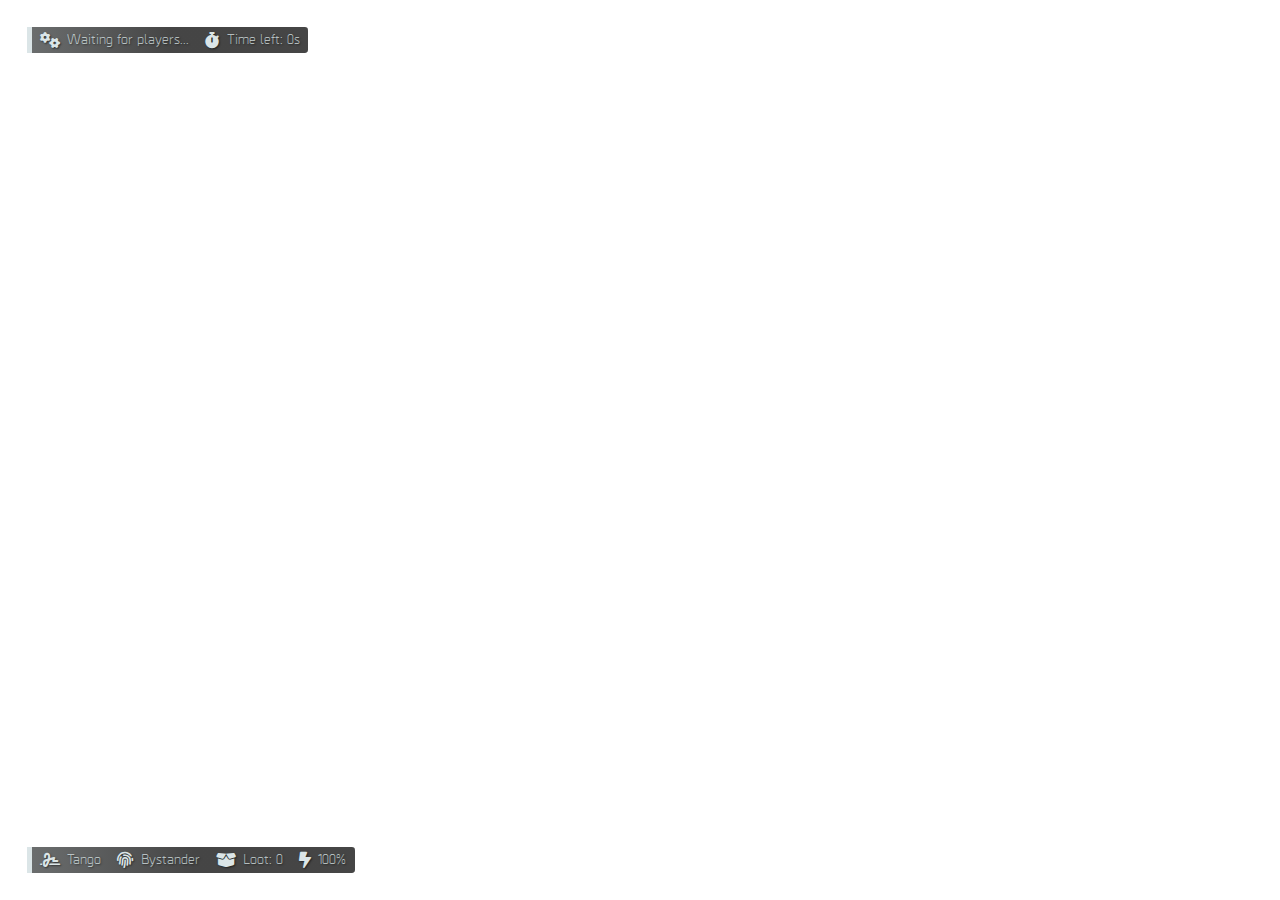
<file: Client/ui/index.html>
<!DOCTYPE html>

<html lang="en">
    <head>
        <meta charset="UTF-8">
        <link rel="stylesheet" href="./style.css">
        <link rel="stylesheet" href="./font_awesome/css/all.css">
    </head>

	<body>
        <div id="target">Target</Target></div>

        <!-- Team Kill Blindness -->
        <div id="tk-blind-screen"></div>

        <!-- Waiting for players -->
        <div id="waiting-players">
            <div id="waiting-players-title">Waiting for players</div>
            <div id="waiting-players-text">0/2</div>
        </div>

        <!-- Misc -->
        <div id="spectating">
            Spectating
        </div>
        <div id="spectating-disclose">
            Do not divulge any information about the game in progress to other players
        </div>

        <!-- Game End -->
        <div id="end-game">
            <p id="game-over">GAME OVER</p>
            <p id="end-game-text">MURDERER WINS</p>
        </div>

        <div class="menu" id="round-overview">
            <div class="menu-header">Round Overview</div>
            <div class="menu-subtitle" id="round-overview-murderer"></div>
            <div id="round-overview-list"></div>
        </div>

        <!-- Start Screen -->
        <div id="start-screen">
            <div id="start-screen-title"></div>
            <div id="start-screen-text"></div>
        </div>
    
        <!-- Rounds -->
        <div class="l-container" id="round-container">
            <div class="hud-icon fa fa-gears"></div>
            <div id="round" class="hud-text">Waiting for players...</div>
            <div style="margin-right: 1vh;"></div>

            <div class="hud-icon fa fa-stopwatch"></div>
            <div id="round-time" class="hud-text">Time left: 0s</div>
        </div>

        <!-- HUD -->
        <div class="l-container" id="hud">
            <div id="hud-overlay"></div>
            <div class="hud-icon fa fa-signature"></div>
            <div id="code-name" class="hud-text">Tango</div>
            <div style="margin-right: 1vh;"></div>

            <div class="hud-icon fa fa-fingerprint"></div>
            <div id="role" class="hud-text">Bystander</div>
            <div style="margin-right: 1vh;"></div>

            <div class="hud-icon fa fa-box-open"></div>
            <div id="collected-loot" class="hud-text">Loot: 0</div>
            <div style="margin-right: 1vh;"></div>

            <div class="hud-icon fa fa-bolt-lightning"></div>
            <div id="flashlight-battery" class="hud-text">100%</div>
        </div>

        <!-- Keybinds Tips -->
        <div id="keys-tips"></div>

        <!-- Admin mode -->
        <div id="admin">
            <div id="admin-text">Admin mode enabled</div>
            <div id="admin-submode">Loot Placer</div>
        </div>

        <!-- Voice HUD -->
        <div id="voice-hud-container">
        </div>

        <!-- Notifs -->
        <div id="notification-container"></div>

        <!-- Scoreboard -->
        <div class="menu" id="scoreboard">
            <div class="menu-header">SCOREBOARD</div>
            <div id="scoreboard-legend">
                <div class="scoreboard-line" style="opacity: 0.4; font-weight: bold;">
                    <div class="scoreboard-line-content" style="width: 200%;">Name</div>
                    <div class="scoreboard-line-content" style="text-align: center;">Score</div>
                    <div class="scoreboard-line-content" style="text-align: center;">Ping</div>
                </div> 
            </div>
            <div id="scoreboard-list-container"></div>
        </div>        
        
        <!-- Rules -->
        <div class="menu" id="rules">
            <div class="menu-header">RULES & TIPS</div>
			<div class="rules-content">
                <div class="menu-subtitle">Rules</div>

				<h3 style="text-align: center; margin-bottom: 1vh; font-style: italic;">
					"Murder" is a gamemode of deception and murder, based off of Murder in the Dark.
					<br>One person is a murderer with a knife, who is trying to secretly kill off the other players.
					<br>The other players must use their wits to find out who it is and kill them first.
					<br>Unfortunately they only have the one gun between them.
				</h3>
				<div class="rule-container">
					<div class="rules-image" style="background-image: url(./images/knife_throwing.jpg)"></div>
					<div class="rules-text-content">
						<div class="rules-title">The murderer</div>
						<p>
							The murderer has to <b>murder everybody</b>
							<br>Most preferably <b>without getting caught</b>, in order to not get shot
							<li>He has the ability to run faster with his knife equipped
							<li>He can stab the players, and throw his knife
							<li>He can see bystanders footprints for a few seconds
							<li>He can disguise himself as the victim he killed
						</p>
					</div>
				</div>
				<div class="rule-container">
					<div class="rules-image" style="background-image: url(./images/bystanders.jpg)"></div>
					<div class="rules-text-content">
						<div class="rules-title">The bystanders</div>
						<p>
							The bystanders (and detective) have to <b>find out who the murderer is</b>
							<br>They can <b>win by killing the murderer</b>, or by surviving until the round end
							<li>If a bystander kills another bystander, he becomes blind for a few seconds and drops his gun
							<li>Only other bystanders can pick up the gun
						</p>
					</div>
				</div>
				<div class="rule-container">
					<div class="rules-image" style="background-image: url(./images/loot.jpg)"></div>
					<div class="rules-text-content">
						<div class="rules-title">Collectables</div>
						<p>
							Collectables are represented by outlined items on the map
							<li>Innocents can loot 5 collectables to get a pistol
							<li>The murderer can loot 5 collectables to be able to disguise as a victim
						</p>
					</div>
				</div>
				<div class="rule-container">
					<div class="rules-image" style="background-image: url(./images/flashlight.jpg)"></div>
					<div class="rules-text-content">
						<div class="rules-title">Flashlight</div>
						<p>
							It can help you see in dark places
							<li>The battery will wear out when it's turned on
							<li>The battery recharges when it's turned off, while you're sprinting
							<li>Your battery level is visible in your HUD
						</p>
					</div>
				</div>

                <div class="menu-subtitle">Tips</div>
				<div class="rule-container">
					<div class="rules-image" style="background-image: url(./images/codename.jpg)"></div>
					<div class="rules-text-content">
						<div class="rules-title">Codenames</div>
						<p>
							Each player has a code name and a color associated with him
							<br>This allows you to identify the other players, and to differentiate yourself from each other
							<li>Your code name and color are visible in your HUD
							<li>Your code color is visible on your HUD and your character
							<li>Other players code names are visible while you're aiming them
						</p>
					</div>
				</div>
				<div class="rule-container">
					<div class="rules-image" style="background-image: url(./images/keybinds.jpg)"></div>
					<div class="rules-text-content">
						<div class="rules-title">Keybinds</div>
						<p>
							You can change the gamemode keys to your liking, to do so
							<li>Press Escape and go in the settings menu (the cog icon)
							<li>Go in "key binding" tab
							<li>On the right side, you'll see scripting key bindings
						</p>
					</div>
				</div>

                <div class="menu-subtitle">Credits</div>
                <div style="text-align: center;">
                    <b>Timmy</b> (Gamemode)
                    <br><b>Cedi</b> (Default map "nw-underground")
                    <br><b>ZapSplat.com</b> (Audio)
                </div>
			</div>
        </div>
	</body>

    <script type="text/javascript" src="./script.js"></script>
</html>
</file>
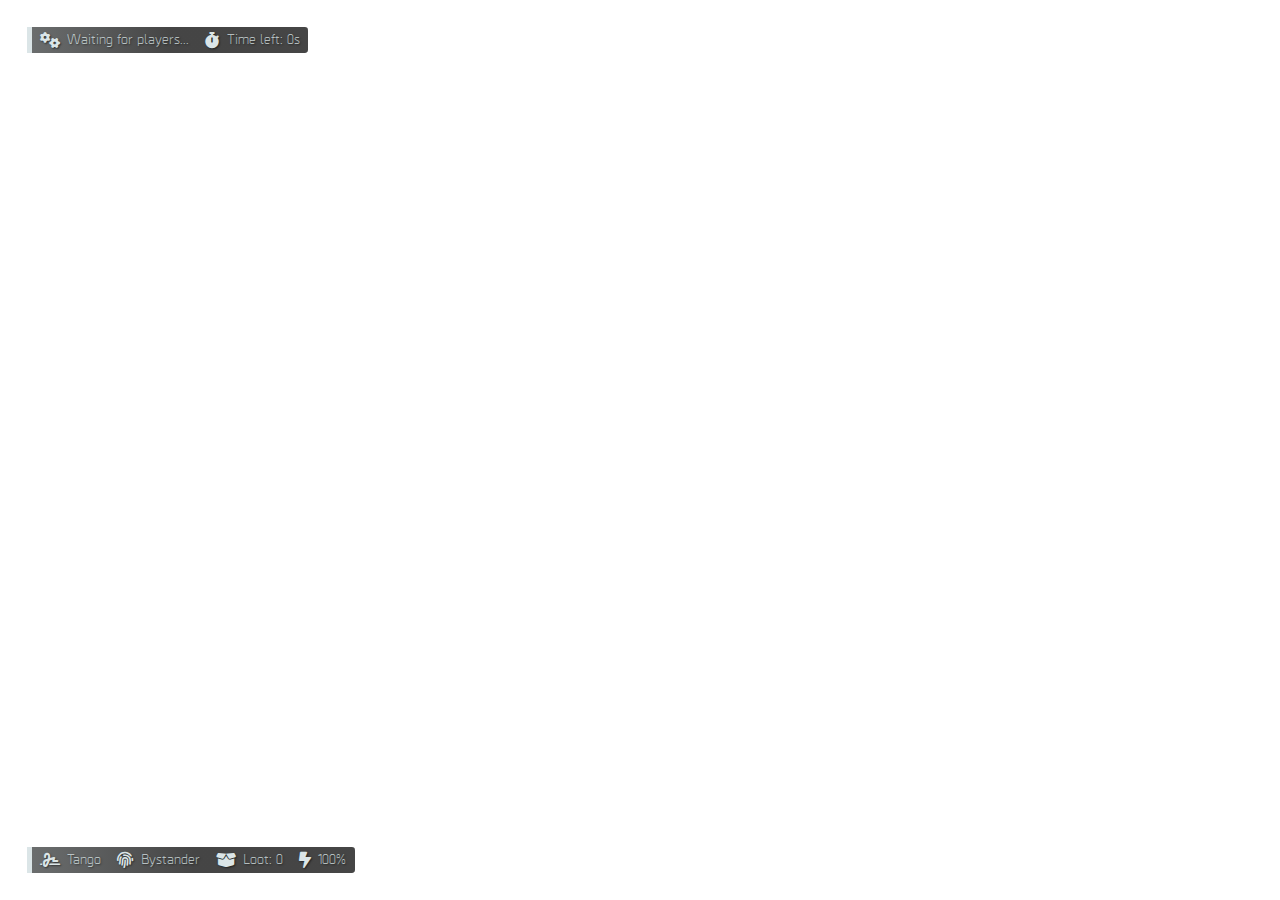
<file: Client/webui/index.html>
<!DOCTYPE html>

<html lang="en">
    <head>
        <meta charset="UTF-8">
        <link rel="stylesheet" href="./style.css">
        <link rel="stylesheet" href="./font_awesome/css/all.css">
    </head>

	<body>
        <div id="target">Target</Target></div>

        <!-- Team Kill Blindness -->
        <div id="tk-blind-screen"></div>

        <!-- Waiting for players -->
        <div id="waiting-players">
            <div id="waiting-players-title">Waiting for players</div>
            <div id="waiting-players-text">0/2</div>
        </div>

        <!-- Misc -->
        <div id="spectating">
            Spectating
        </div>
        <div id="spectating-disclose">
            Do not divulge any information about the game in progress to other players
        </div>

        <!-- Game End -->
        <div id="end-game">
            <p id="game-over">GAME OVER</p>
            <p id="end-game-text">MURDERER WINS</p>
        </div>

        <div class="menu" id="round-overview">
            <div class="menu-header">Round Overview</div>
            <div class="menu-subtitle" id="round-overview-murderer"></div>
            <div id="round-overview-list"></div>
        </div>

        <!-- Start Screen -->
        <div id="start-screen">
            <div id="start-screen-title"></div>
            <div id="start-screen-text"></div>
        </div>
    
        <!-- Rounds -->
        <div class="l-container" id="round-container">
            <div class="hud-icon fa fa-gears"></div>
            <div id="round" class="hud-text">Waiting for players...</div>
            <div style="margin-right: 1vh;"></div>

            <div class="hud-icon fa fa-stopwatch"></div>
            <div id="round-time" class="hud-text">Time left: 0s</div>
        </div>

        <!-- HUD -->
        <div class="l-container" id="hud">
            <div id="hud-overlay"></div>
            <div class="hud-icon fa fa-signature"></div>
            <div id="code-name" class="hud-text">Tango</div>
            <div style="margin-right: 1vh;"></div>

            <div class="hud-icon fa fa-fingerprint"></div>
            <div id="role" class="hud-text">Bystander</div>
            <div style="margin-right: 1vh;"></div>

            <div class="hud-icon fa fa-box-open"></div>
            <div id="collected-loot" class="hud-text">Loot: 0</div>
            <div style="margin-right: 1vh;"></div>

            <div class="hud-icon fa fa-bolt-lightning"></div>
            <div id="flashlight-battery" class="hud-text">100%</div>
        </div>

        <!-- Keybinds Tips -->
        <div id="keys-tips"></div>

        <!-- Admin mode -->
        <div id="admin">
            <div id="admin-text">Admin mode enabled</div>
            <div id="admin-submode">Loot Placer</div>
        </div>

        <!-- Voice HUD -->
        <div id="voice-hud-container">
        </div>

        <!-- Notifs -->
        <div id="notification-container"></div>

        <!-- Scoreboard -->
        <div class="menu" id="scoreboard">
            <div class="menu-header">SCOREBOARD</div>
            <div id="scoreboard-legend">
                <div class="scoreboard-line" style="opacity: 0.4; font-weight: bold;">
                    <div class="scoreboard-line-content" style="width: 200%;">Name</div>
                    <div class="scoreboard-line-content" style="text-align: center;">Score</div>
                    <div class="scoreboard-line-content" style="text-align: center;">Ping</div>
                </div> 
            </div>
            <div id="scoreboard-list-container"></div>
        </div>        
        
        <!-- Rules -->
        <div class="menu" id="rules">
            <div class="menu-header">RULES & TIPS</div>
			<div class="rules-content">
                <div class="menu-subtitle">Rules</div>

				<h3 style="text-align: center; margin-bottom: 1vh; font-style: italic;">
					"Murder" is a gamemode of deception and murder, based off of Murder in the Dark.
					<br>One person is a murderer with a knife, who is trying to secretly kill off the other players.
					<br>The other players must use their wits to find out who it is and kill them first.
					<br>Unfortunately they only have the one gun between them.
				</h3>
				<div class="rule-container">
					<div class="rules-image" style="background-image: url(./images/knife_throwing.jpg)"></div>
					<div class="rules-text-content">
						<div class="rules-title">The murderer</div>
						<p>
							The murderer has to <b>murder everybody</b>
							<br>Most preferably <b>without getting caught</b>, in order to not get shot
							<li>He has the ability to run faster with his knife equipped</li>
							<li>He can stab the players, and throw his knife</li>
							<li>He can see bystanders footprints for a few seconds</li>
							<li>He can disguise himself as the victim he killed</li>
						</p>
					</div>
				</div>
				<div class="rule-container">
					<div class="rules-image" style="background-image: url(./images/bystanders.jpg)"></div>
					<div class="rules-text-content">
						<div class="rules-title">The bystanders</div>
						<p>
							The bystanders (and detective) have to <b>find out who the murderer is</b>
							<br>They can <b>win by killing the murderer</b>, or by surviving until the round end
							<li>If a bystander kills another bystander, he becomes blind for a few seconds and drops his gun</li>
							<li>Only other bystanders can pick up the gun</li>
						</p>
					</div>
				</div>
				<div class="rule-container">
					<div class="rules-image" style="background-image: url(./images/loot.jpg)"></div>
					<div class="rules-text-content">
						<div class="rules-title">Collectables</div>
						<p>
							Collectables are represented by outlined items on the map
							<li id="req-loot-bystander">Innocents can loot <b>5 collectable(s)</b> to get a pistol</li>
							<li id="req-loot-murderer">The murderer can loot <b>1 collectable(s)</b> to be able to disguise as a victim</li>
						</p>
					</div>
				</div>
				<div class="rule-container">
					<div class="rules-image" style="background-image: url(./images/flashlight.jpg)"></div>
					<div class="rules-text-content">
						<div class="rules-title">Flashlight</div>
						<p>
							It can help you see in dark places
							<li>The battery will wear out when it's turned on</li>
							<li>The battery recharges when it's turned off, while you're sprinting</li>
							<li>Your battery level is visible in your HUD</li>
						</p>
					</div>
				</div>

                <div class="menu-subtitle">Tips</div>
				<div class="rule-container">
					<div class="rules-image" style="background-image: url(./images/codename.jpg)"></div>
					<div class="rules-text-content">
						<div class="rules-title">Codenames</div>
						<p>
							Each player has a code name and a color associated with him
							<br>This allows you to identify the other players, and to differentiate yourself from each other
							<li>Your code name and color are visible in your HUD</li>
							<li>Your code color is visible on your HUD and your character</li>
							<li>Other players code names are visible while you're aiming them</li>
						</p>
					</div>
				</div>
				<div class="rule-container">
					<div class="rules-image" style="background-image: url(./images/keybinds.jpg)"></div>
					<div class="rules-text-content">
						<div class="rules-title">Keybinds</div>
						<p>
							You can change the gamemode keys to your liking, to do so
							<li>Press Escape and go in the settings menu (the cog icon)</li>
							<li>Go in "key binding" tab</li>
							<li>On the right side, you'll see scripting key bindings</li>
						</p>
					</div>
				</div>

                <div class="menu-subtitle">Credits</div>
                <div style="text-align: center;">
                    <b>Timmy</b> (Gamemode)
                    <br><b>Cedi</b> (Default map "nw-underground")
                    <br><b>ZapSplat.com</b> (Audio)
                </div>
			</div>
        </div>
	</body>

    <script type="text/javascript" src="./script.js"></script>
</html>
</file>
<file: Client/ui/style.css>
/* Fonts */
@font-face { font-family: "Borda"; font-weight: 300; src: url( "../resources/fonts/Borda Light.ttf" ) }
@font-face { font-family: "Borda Italic"; font-weight: 300; src: url( "../resources/fonts/Borda Light Italic.ttf" ) }
@font-face { font-family: "Borda"; src: url( "../resources/fonts/Borda.ttf" ) }
@font-face { font-family: "Borda Italic"; src: url( "../resources/fonts/Borda Italic.ttf" ) }
@font-face { font-family: "Borda"; font-weight: 500; src: url( "../resources/fonts/Borda Medium.ttf" ) }
@font-face { font-family: "Borda Italic"; font-weight: 500; src: url( "../resources/fonts/Borda Medium Italic.ttf" ) }
@font-face { font-family: "Borda"; font-weight: 600; src: url( "../resources/fonts/Borda DemiBold.ttf" ) }
@font-face { font-family: "Borda Italic"; font-weight: 600; src: url( "../resources/fonts/Borda DemiBold Italic.ttf" ) }
@font-face { font-family: "Borda"; font-weight: bold; src: url( "../resources/fonts/Borda Bold.ttf" ) }
@font-face { font-family: "Borda Italic"; font-weight: bold; src: url( "../resources/fonts/Borda Bold Italic.ttf" ) }
@font-face { font-family: "Borda"; font-weight: 800; src: url( "../resources/fonts/Borda ExtraBold.ttf" ) }
@font-face { font-family: "Borda Italic"; font-weight: 800; src: url( "../resources/fonts/Borda ExtraBold Italic.ttf" ) }

:root {
    --margin: 3vh;
    --roundness: 0.35vh;

    --text-color: #dbe5e7;
    --bg-color: #303030e5;
    --bg-color-2: #1f1f1fe0;
    --shadow-color: #00000086;
    --main-color: #f39c12;
    --main-color-2: #d18812;
}

* {
    margin: 0;
    padding: 0;
}

body {
    position: absolute;
    width: 100%;
    height: 100%;
    overflow: hidden;
    font-family: Borda;
    color: var(--text-color);
    font-size: 1.6vh;
    text-shadow: 0.1vh 0.1vh 0.2vh var(--shadow-color);
    user-select: none;
}

::-webkit-scrollbar {
    width: 0.5vh;
}

::-webkit-scrollbar-track {
    box-shadow: inset 0 0 0.5vh 0.5vh var(--bg-color);
}

::-webkit-scrollbar-thumb {
    box-shadow: inset 0 0 0.5vh 0.5vh var(--main-color);
}

.l-container, .r-container {
    --container-color: var(--text-color);
    display: flex;
    flex-direction: row;
    padding: 0.5vh;
    overflow: hidden;
}

.l-container {
    border-left: solid 0.6vh var(--container-color);
    border-radius: 0 var(--roundness) var(--roundness) 0;
    background: linear-gradient(90deg, var(--container-color) -150%, var(--bg-color) 50%);
}

.r-container {
    border-right: solid 0.6vh var(--container-color);
    border-radius: var(--roundness) 0 0 var(--roundness);
    background: linear-gradient(-90deg, var(--container-color) -150%, var(--bg-color) 50%);
}

.hud-icon {
    color: var(--text-color);
    font-size: 1.8vh;
    margin: 0 0.4vh;
}

.hud-text {
    position: relative;
    color: var(--text-color);
    font-size: 1.6vh;
    margin: 0 0.4vh;
    opacity: 0.75;    
}

/*
    HUD
*/
#hud {
    position: absolute;
    left: var(--margin);
    bottom: var(--margin);
}

/*
    Keys Tips
*/
#keys-tips {
    position: absolute;
    display: flex;
    flex-direction: column;
    gap: 0.5vh;
    right: var(--margin);
    top: 50%;
    height: fit-content;
    translate: translateY(-50%);
    /* background-color: var(--main-color-2); */
}

.key-icon {
    position: relative;
    width: 3vh;
    height: 3vh;
    background-image: url( "assets://nanos-world/Textures/ControllerKeyPrompts/KeyboardMouse/Dark/F_Key_Dark.png" );
    background-position: center;
    background-repeat: no-repeat;
    background-size: contain;
}

/*
    HUD (misc)
*/
#spectating, #spectating-disclose, #target {
    display: none;
    position: absolute;
    right: var(--margin);
    bottom: var(--margin);
    font-size: 3vh;
    font-weight: bold;
}

#spectating {
    right: 50%;
    transform: translateX(50%);
    padding: 0 var(--margin);
    background: repeating-linear-gradient(
        45deg,
        var(--bg-color),
        var(--bg-color) 1vh,
        var(--bg-color-2) 1vh,
        var(--bg-color-2) 2vh
    );
    border-radius: var(--roundness);
}

#target {
    right: unset;
    bottom: unset;
    left: 50%;
    top: 50%;
    transform: translate(-50%, -50%);
    font-size: 3vh;
}

@keyframes disclose-anim {
	from { transform: translate(50%, 1); }
	to { transform: translate(50%, -1vh); }
}

#spectating-disclose {
    position: absolute;
    text-align: center;
    right: 50%;
    font-size: 2.5vh;
    transform: translateX(50%);
    width: 60vh;
    color: var(--main-color);
    top: var(--margin);

    animation-name: disclose-anim;
	animation-duration: 0.5s;
	animation-timing-function: linear;
	animation-iteration-count: infinite;
    animation-direction: alternate;
}

/*

    Round

*/
#round-container {
    position: absolute;
    left: var(--margin);
    top: var(--margin);
}

/*
    Game End
*/
#end-game {
    display: none;
}

#game-over, #end-game-text {
    position: absolute;
    left: 50%;
    top: 10%;
    font-size: 5vh;
    font-weight: bold;
    transform: translate(-50%, -50%);
    color:#ecf0f1;
}

#end-game-text {
    width: 100%;
    text-align: center;
    top: 16%;
    font-size: 7vh;
    color:var(--main-color);
    text-transform: uppercase;
}

/*
    Round Overview
*/
#round-overview {
    display: none;
    width: 70vh;
    height: 40vh;
}

#round-overview-list {
    position: relative;
    width: 100%;
    height: 100%;
    overflow-x: hidden;
    overflow-y: auto;
}

/*
    MISC
*/

#tk-blind-screen {
    position: absolute;
    width: 100%;
    height: 100%;
    background-color: #000000;
    display: none;
}

/* 
    START SCREEN
*/

#start-screen, #waiting-players {
    position: absolute;
    width: 100%;
    height: 100%;
    background-color: #000000;
    display: none;
}

#waiting-players {
    background-color: #0000007a;
}

#start-screen-title, #waiting-players-title {
    position: absolute;
    left: 50%;
    top: 50%;
    transform: translate(-50%, -100%);
    font-size: 7vh;
    font-weight: bold;
    color: #ecf0f1;    
}

#start-screen-text, #waiting-players-text {
    position: absolute;
    left: 50%;
    top: 50%;
    transform: translate(-50%, 0%);
    font-size: 3vh;
    font-weight: bold;
    color: var(--main-color);
    text-align: center;
    font-style: italic;
}

#start-screen-text {
    width: 75%;
    max-width: 75%;
}

#waiting-players-text {
    font-size: 5vh;
}

/*
    NOTIF
*/

#notification-container {
    position: absolute;
    display: flex;
    flex-direction: column;
    align-items: flex-end;
    height: calc(50% - var(--margin));
    right: var(--margin);
    top: var(--margin);
}

.notification {
    margin-bottom: 0.5vh;
    border-right: none;
    border-radius: var(--roundness);
    height: fit-content;
    min-height: 2vh;
    overflow: hidden;
}

.notification-icon-holder {
    position: relative;
    display: flex;
    justify-content: center;
    width: 3vh;
    background-color: var(--container-color);
    margin: -0.5vh;
    margin-right: 0.5vh;
    border-radius: var(--roundness) 0 0 var(--roundness);
}

.notification-icon {
    position: absolute;
    font-size: 1.8vh;
    top: 50%;
    transform: translateY(-50%);
    text-shadow: 0.1vh 0.1vh 0.2vh #00000050;
}

/* 
    ADMIN
*/
#admin {
    display: none;
}

#admin-text, #admin-submode {
    position: absolute;
    left: 50%;
    bottom: calc(var(--margin) * 3);
    transform: translate(-50%, -50%);
    font-size: 3vh;
    color: var(--main-color);
    opacity: unset;
    font-weight: bold;
    border-bottom: solid 0.4vh var(--main-color);
}

#admin-submode {
    bottom: calc(var(--margin) * 2);
    color: var(--text-color);
    font-size: 2vh;
    border: none;
}

/*
    SCOREBOARD
*/
.menu {
    flex-direction: column;
    position: absolute;
    left: 50%;
    top: 50%;
    transform: translate(-50%, -50%);
    border-radius: var(--roundness);
    background-color: var(--bg-color);
    box-shadow: 0 0 0.5vh var(--shadow-color);
    overflow: hidden;
    backdrop-filter: blur(1vh);
}

.menu-header {
    position: relative;
    font-size: 2.5vh;
    height: fit-content;
    color: var(--text-color);
    background-color: var(--main-color);
    font-weight: bold;
    padding: 0.5vh 1vh;
    background: repeating-linear-gradient(
        45deg,
        var(--main-color),
        var(--main-color) 1vh,
        var(--main-color-2) 1vh,
        var(--main-color-2) 2vh
    );
    box-shadow: 0 1px 0.5vh var(--shadow-color);
}

.menu-subtitle {
    position: relative;
    width: 100%;
    text-align: center;
    font-size: 2.5vh;
    font-style: italic;
    padding-top: auto;
    padding-bottom: auto;
    height: 4vh;
    line-height: 4vh;
    background-color: var(--bg-color);
    background: repeating-linear-gradient(
        -45deg,
        var(--bg-color),
        var(--bg-color) 1vh,
        var(--bg-color-2) 1vh,
        var(--bg-color-2) 2vh
    );
}

#scoreboard {
    display: none;
    width: 80vh;
    height: 50vh;
}

#scoreboard-list-container {
    position: relative;
    width: 100%;
    height: 100%;
    overflow-x: hidden;
    overflow-y: auto;
}

.scoreboard-line {
    font-size: 2vh;
    display: flex;
    width: 100%;
    height: fit-content;
    background-color: var(--bg-color-2);
    padding: 0.5vh;
    margin-top: unset;
    border-radius: var(--roundness);
    border-bottom: solid 1px var(--bg-color);
}

.scoreboard-line-content {
    width: 100%;
    overflow: hidden;
    font-size: 1.8vh;
    padding: unset;
    padding-left: 0.5vh;
}

/*
    Voice HUD
*/
#voice-hud-container {
    display: flex;
    flex-direction: column;
    align-items: flex-end;
    justify-content: flex-end;
    gap: 0.5vh;
    position: absolute;
    height: calc(50vh - var(--margin));
    bottom: var(--margin);
    right: var(--margin);
    /* background-color: var(--main-color); */
}

/*
    Rules
*/
#rules {
    display: none;
    width: 95vh;
}

.rules-content {
    max-height: 60vh;
    overflow: hidden;
    overflow-y: auto;
    display: flex;
    gap: 2vh;
    flex-direction: column;
    padding-bottom: 2vh;
}

.rule-container {
    position: relative;
    display: flex;
    flex-direction: row;
    width: fit-content;
    margin-left: auto;
    margin-right: auto;
    height: fit-content;
    gap: 2vh;
    padding: 1.5vh;
    /* border-top: solid 1px var(--bg-color);
    border-left: none;
    border-right: none; */
    background: radial-gradient(
        circle at 0vh 50%,
        var(--bg-color-2) 0%,
        var(--bg-color-2) 12vh,
        transparent 12vh,
        transparent 100%
    );
    border-radius: 20vh 0 0 20vh;
}
.rules-image, .rules-image:before {
    min-width: 16vh;
    min-height: 16vh;
    background: url("./images/loot.jpg");
    background-size: contain;
    background-repeat: no-repeat;
    border-radius: 50%;
    border: solid 0.5vh var(--shadow-color);
    box-sizing: border-box;
    /* box-shadow: inset 0 0 3vh black; */
    box-shadow:
        inset 0 -0.5vh 1vh var(--shadow-color),
        0 0 0 0.25vh var(--shadow-color),
        0 0 1vh var(--shadow-color);
}

.rules-image:before {
    background: none;
    content: "";
    display: block;
    position: absolute;
    border: dashed 0.5vh var(--main-color);
    top: 1.5vh;
    left: 1.5vh;
  }

.rules-text-content {
    flex: 1;
    margin-top: auto;
    margin-bottom: auto;
    /* background-color: rebeccapurple; */
}

.rules-title {
    font-size: 2.5vh;
    font-weight: bold;
    color: var(--main-color);
    margin-bottom: 1vh;
}
</file>
<file: Client/webui/style.css>
/* Fonts */
@font-face { font-family: "Borda"; font-weight: 300; src: url( "../resources/fonts/Borda Light.ttf" ) }
@font-face { font-family: "Borda Italic"; font-weight: 300; src: url( "../resources/fonts/Borda Light Italic.ttf" ) }
@font-face { font-family: "Borda"; src: url( "../resources/fonts/Borda.ttf" ) }
@font-face { font-family: "Borda Italic"; src: url( "../resources/fonts/Borda Italic.ttf" ) }
@font-face { font-family: "Borda"; font-weight: 500; src: url( "../resources/fonts/Borda Medium.ttf" ) }
@font-face { font-family: "Borda Italic"; font-weight: 500; src: url( "../resources/fonts/Borda Medium Italic.ttf" ) }
@font-face { font-family: "Borda"; font-weight: 600; src: url( "../resources/fonts/Borda DemiBold.ttf" ) }
@font-face { font-family: "Borda Italic"; font-weight: 600; src: url( "../resources/fonts/Borda DemiBold Italic.ttf" ) }
@font-face { font-family: "Borda"; font-weight: bold; src: url( "../resources/fonts/Borda Bold.ttf" ) }
@font-face { font-family: "Borda Italic"; font-weight: bold; src: url( "../resources/fonts/Borda Bold Italic.ttf" ) }
@font-face { font-family: "Borda"; font-weight: 800; src: url( "../resources/fonts/Borda ExtraBold.ttf" ) }
@font-face { font-family: "Borda Italic"; font-weight: 800; src: url( "../resources/fonts/Borda ExtraBold Italic.ttf" ) }

:root {
    --margin: 3vh;
    --roundness: 0.35vh;

    --text-color: #dbe5e7;
    --bg-color: #303030e5;
    --bg-color-2: #1f1f1fe0;
    --shadow-color: #00000086;
    --main-color: #f39c12;
    --main-color-2: #d18812;
}

* {
    margin: 0;
    padding: 0;
}

body {
    position: absolute;
    width: 100%;
    height: 100%;
    overflow: hidden;
    font-family: Borda;
    color: var(--text-color);
    font-size: 1.6vh;
    text-shadow: 0.1vh 0.1vh 0.2vh var(--shadow-color);
    user-select: none;
}

::-webkit-scrollbar {
    width: 0.5vh;
}

::-webkit-scrollbar-track {
    box-shadow: inset 0 0 0.5vh 0.5vh var(--bg-color);
}

::-webkit-scrollbar-thumb {
    box-shadow: inset 0 0 0.5vh 0.5vh var(--main-color);
}

.l-container, .r-container {
    --container-color: var(--text-color);
    display: flex;
    flex-direction: row;
    padding: 0.5vh;
    overflow: hidden;
}

.l-container {
    border-left: solid 0.6vh var(--container-color);
    border-radius: 0 var(--roundness) var(--roundness) 0;
    background: linear-gradient(90deg, var(--container-color) -150%, var(--bg-color) 50%);
}

.r-container {
    border-right: solid 0.6vh var(--container-color);
    border-radius: var(--roundness) 0 0 var(--roundness);
    background: linear-gradient(-90deg, var(--container-color) -150%, var(--bg-color) 50%);
}

.hud-icon {
    color: var(--text-color);
    font-size: 1.8vh;
    margin: 0 0.4vh;
}

.hud-text {
    position: relative;
    color: var(--text-color);
    font-size: 1.6vh;
    margin: 0 0.4vh;
    opacity: 0.75;    
}

/*
    HUD
*/
#hud {
    position: absolute;
    left: var(--margin);
    bottom: var(--margin);
}

/*
    Keys Tips
*/
#keys-tips {
    position: absolute;
    display: flex;
    flex-direction: column;
    gap: 0.5vh;
    right: var(--margin);
    top: 50%;
    height: fit-content;
    translate: translateY(-50%);
    /* background-color: var(--main-color-2); */
}

.key-icon {
    position: relative;
    width: 3vh;
    height: 3vh;
    background-image: url( "assets://nanos-world/Textures/ControllerKeyPrompts/KeyboardMouse/Dark/F_Key_Dark.png" );
    background-position: center;
    background-repeat: no-repeat;
    background-size: contain;
}

/*
    HUD (misc)
*/
#spectating, #spectating-disclose, #target {
    display: none;
    position: absolute;
    right: var(--margin);
    bottom: var(--margin);
    font-size: 3vh;
    font-weight: bold;
}

#spectating {
    right: 50%;
    transform: translateX(50%);
    padding: 0 var(--margin);
    background: repeating-linear-gradient(
        45deg,
        var(--bg-color),
        var(--bg-color) 1vh,
        var(--bg-color-2) 1vh,
        var(--bg-color-2) 2vh
    );
    border-radius: var(--roundness);
}

#target {
    right: unset;
    bottom: unset;
    left: 50%;
    top: 50%;
    transform: translate(-50%, -50%);
    font-size: 3vh;
}

@keyframes disclose-anim {
	from { transform: translate(50%, 1); }
	to { transform: translate(50%, -1vh); }
}

#spectating-disclose {
    position: absolute;
    text-align: center;
    right: 50%;
    font-size: 2.5vh;
    transform: translateX(50%);
    width: 60vh;
    color: var(--main-color);
    top: var(--margin);

    animation-name: disclose-anim;
	animation-duration: 0.5s;
	animation-timing-function: linear;
	animation-iteration-count: infinite;
    animation-direction: alternate;
}

/*

    Round

*/
#round-container {
    position: absolute;
    left: var(--margin);
    top: var(--margin);
}

/*
    Game End
*/
#end-game {
    display: none;
}

#game-over, #end-game-text {
    position: absolute;
    left: 50%;
    top: 14%;
    font-size: 5vh;
    font-weight: bold;
    transform: translate(-50%, -50%);
    color:#ecf0f1;
}

#end-game-text {
    width: 100%;
    text-align: center;
    top: 20%;
    font-size: 7vh;
    color:var(--main-color);
    text-transform: uppercase;
}

/*
    Round Overview
*/
#round-overview {
    display: none;
    width: 70vh;
    height: 40vh;
}

#round-overview-list {
    position: relative;
    width: 100%;
    height: 100%;
    overflow-x: hidden;
    overflow-y: auto;
}

/*
    MISC
*/

#tk-blind-screen {
    position: absolute;
    width: 100%;
    height: 100%;
    background-color: #000000;
    display: none;
}

/* 
    START SCREEN
*/

#start-screen, #waiting-players {
    position: absolute;
    width: 100%;
    height: 100%;
    background-color: #000000;
    display: none;
}

#waiting-players {
    background-color: #0000007a;
}

#start-screen-title, #waiting-players-title {
    position: absolute;
    left: 50%;
    top: 50%;
    transform: translate(-50%, -100%);
    font-size: 7vh;
    font-weight: bold;
    color: #ecf0f1;    
}

#start-screen-text, #waiting-players-text {
    position: absolute;
    left: 50%;
    top: 50%;
    transform: translate(-50%, 0%);
    font-size: 3vh;
    font-weight: bold;
    color: var(--main-color);
    text-align: center;
    font-style: italic;
}

#start-screen-text {
    width: 75%;
    max-width: 75%;
}

#waiting-players-text {
    font-size: 5vh;
}

/*
    NOTIF
*/

#notification-container {
    position: absolute;
    display: flex;
    flex-direction: column;
    align-items: flex-end;
    height: calc(50% - var(--margin));
    right: var(--margin);
    top: var(--margin);
}

.notification {
    margin-bottom: 0.5vh;
    border-right: none;
    border-radius: var(--roundness);
    height: fit-content;
    min-height: 2vh;
    overflow: hidden;
}

.notification-icon-holder {
    position: relative;
    display: flex;
    justify-content: center;
    width: 3vh;
    background-color: var(--container-color);
    margin: -0.5vh;
    margin-right: 0.5vh;
    border-radius: var(--roundness) 0 0 var(--roundness);
}

.notification-icon {
    position: absolute;
    font-size: 1.8vh;
    top: 50%;
    transform: translateY(-50%);
    text-shadow: 0.1vh 0.1vh 0.2vh #00000050;
}

/* 
    ADMIN
*/
#admin {
    display: none;
}

#admin-text, #admin-submode {
    position: absolute;
    left: 50%;
    bottom: calc(var(--margin) * 3);
    transform: translate(-50%, -50%);
    font-size: 3vh;
    color: var(--main-color);
    opacity: unset;
    font-weight: bold;
    border-bottom: solid 0.4vh var(--main-color);
}

#admin-submode {
    bottom: calc(var(--margin) * 2);
    color: var(--text-color);
    font-size: 2vh;
    border: none;
}

/*
    SCOREBOARD
*/
.menu {
    flex-direction: column;
    position: absolute;
    left: 50%;
    top: 50%;
    transform: translate(-50%, -50%);
    border-radius: var(--roundness);
    background-color: var(--bg-color);
    box-shadow: 0 0 0.5vh var(--shadow-color);
    overflow: hidden;
    backdrop-filter: blur(1vh);
}

.menu-header {
    position: relative;
    font-size: 2.5vh;
    height: fit-content;
    color: var(--text-color);
    background-color: var(--main-color);
    font-weight: bold;
    padding: 0.5vh 1vh;
    background: repeating-linear-gradient(
        45deg,
        var(--main-color),
        var(--main-color) 1vh,
        var(--main-color-2) 1vh,
        var(--main-color-2) 2vh
    );
    box-shadow: 0 1px 0.5vh var(--shadow-color);
}

.menu-subtitle {
    position: relative;
    width: 100%;
    text-align: center;
    font-size: 2.5vh;
    font-style: italic;
    padding-top: auto;
    padding-bottom: auto;
    height: 4vh;
    line-height: 4vh;
    background-color: var(--bg-color);
    background: repeating-linear-gradient(
        -45deg,
        var(--bg-color),
        var(--bg-color) 1vh,
        var(--bg-color-2) 1vh,
        var(--bg-color-2) 2vh
    );
}

#scoreboard {
    display: none;
    width: 80vh;
    height: 50vh;
}

#scoreboard-list-container {
    position: relative;
    width: 100%;
    height: 100%;
    overflow-x: hidden;
    overflow-y: auto;
}

.scoreboard-line {
    font-size: 2vh;
    display: flex;
    width: 100%;
    height: fit-content;
    background-color: var(--bg-color-2);
    padding: 0.5vh;
    margin-top: unset;
    border-radius: var(--roundness);
    border-bottom: solid 1px var(--bg-color);
}

.scoreboard-line-content {
    width: 100%;
    overflow: hidden;
    font-size: 1.8vh;
    padding: unset;
    padding-left: 0.5vh;
}

/*
    Voice HUD
*/
#voice-hud-container {
    display: flex;
    flex-direction: column;
    align-items: flex-end;
    justify-content: flex-end;
    gap: 0.5vh;
    position: absolute;
    height: calc(50vh - var(--margin));
    bottom: var(--margin);
    right: var(--margin);
}

/*
    Rules
*/
#rules {
    display: none;
    width: 95vh;
}

.rules-content {
    max-height: 60vh;
    overflow: hidden;
    overflow-y: auto;
    display: flex;
    gap: 2vh;
    flex-direction: column;
    padding-bottom: 2vh;
}

.rule-container {
    position: relative;
    display: flex;
    flex-direction: row;
    width: fit-content;
    margin-left: auto;
    margin-right: auto;
    height: fit-content;
    gap: 2vh;
    padding: 1.5vh;
    /* border-top: solid 1px var(--bg-color);
    border-left: none;
    border-right: none; */
    background: radial-gradient(
        circle at 0vh 50%,
        var(--bg-color-2) 0%,
        var(--bg-color-2) 12vh,
        transparent 12vh,
        transparent 100%
    );
    border-radius: 20vh 0 0 20vh;
}
.rules-image, .rules-image:before {
    min-width: 16vh;
    min-height: 16vh;
    background: url("./images/loot.jpg");
    background-size: contain;
    background-repeat: no-repeat;
    border-radius: 50%;
    border: solid 0.5vh var(--shadow-color);
    box-sizing: border-box;
    /* box-shadow: inset 0 0 3vh black; */
    box-shadow:
        inset 0 -0.5vh 1vh var(--shadow-color),
        0 0 0 0.25vh var(--shadow-color),
        0 0 1vh var(--shadow-color);
}

.rules-image:before {
    background: none;
    content: "";
    display: block;
    position: absolute;
    border: dashed 0.5vh var(--main-color);
    top: 1.5vh;
    left: 1.5vh;
  }

.rules-text-content {
    flex: 1;
    margin-top: auto;
    margin-bottom: auto;
    /* background-color: rebeccapurple; */
}

.rules-title {
    font-size: 2.5vh;
    font-weight: bold;
    color: var(--main-color);
    margin-bottom: 1vh;
}
</file>
